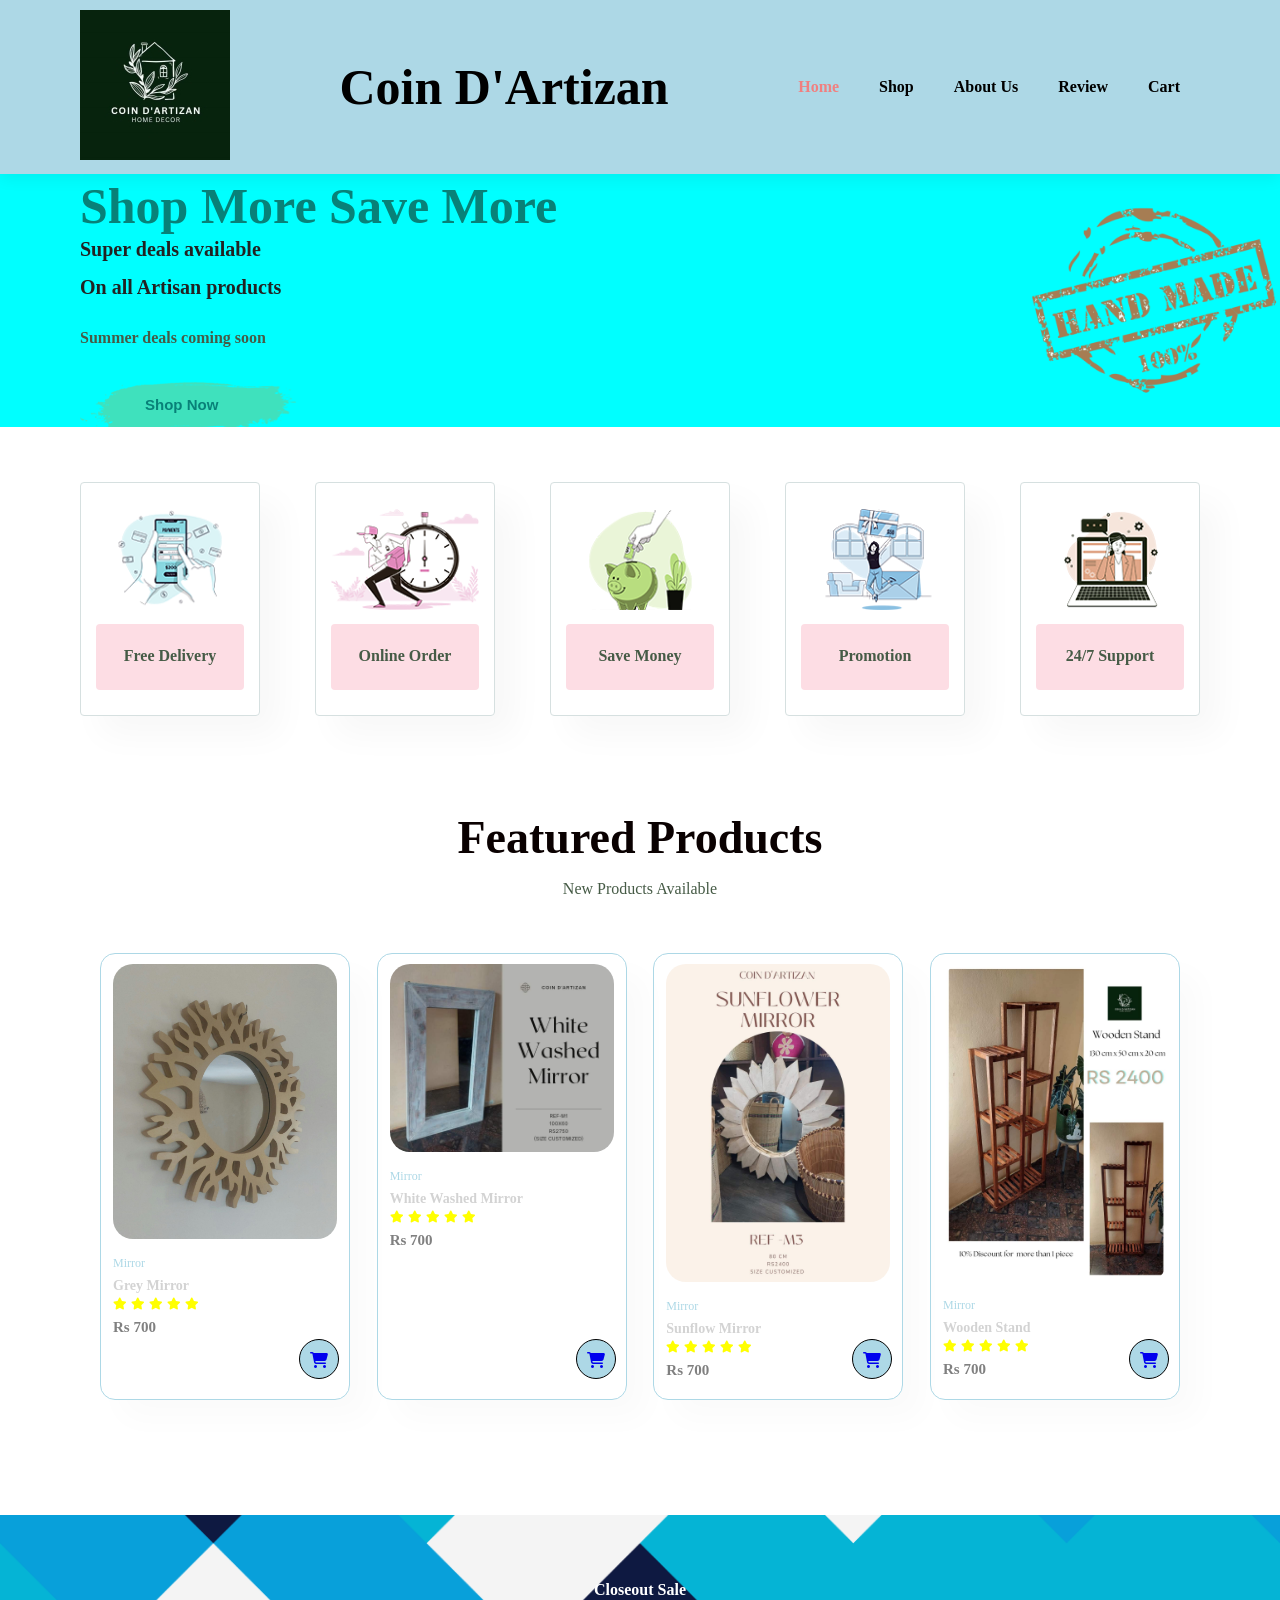
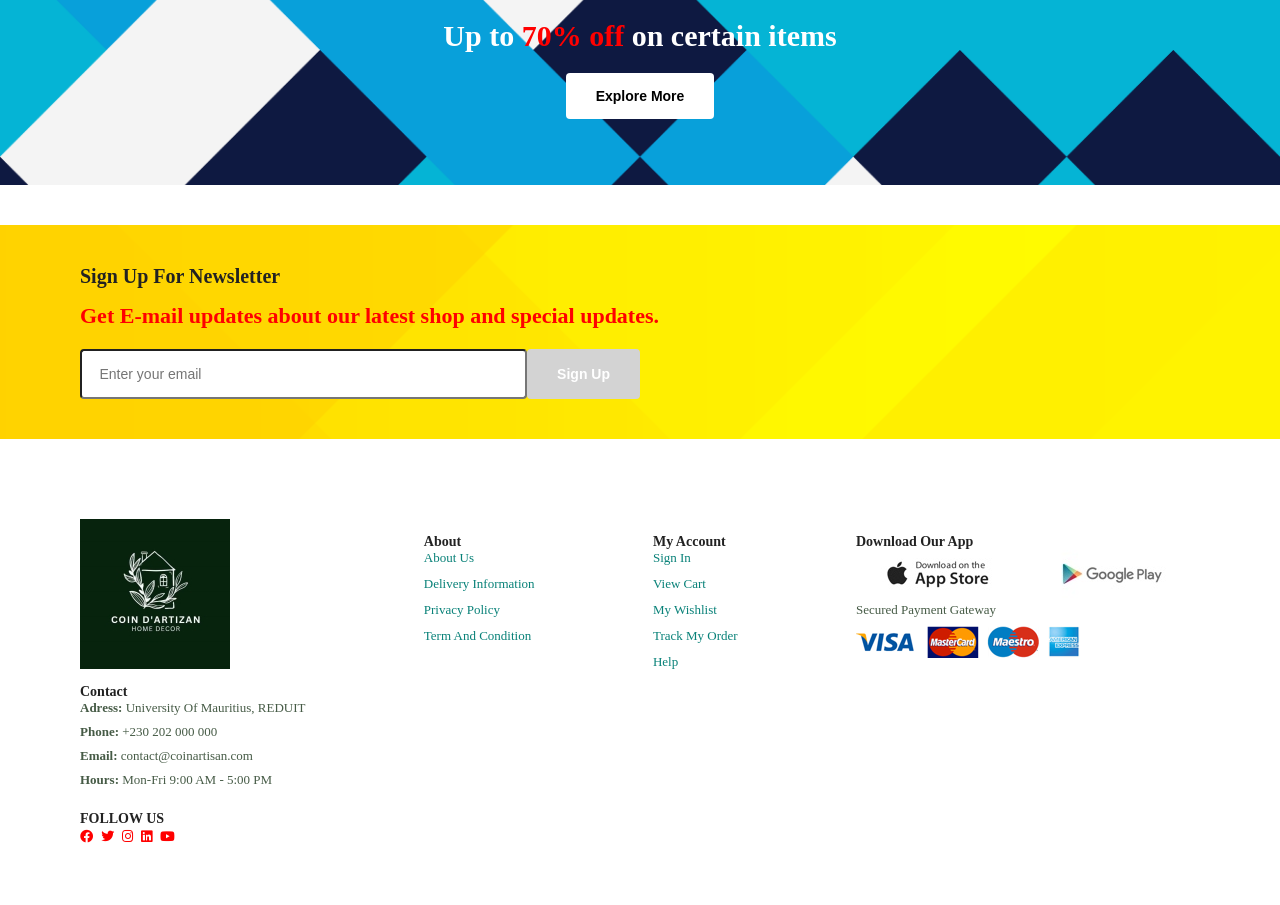
<file: index.html>
<!DOCTYPE html>
    <html lang ="en">

    <head>
        <meta charset="utf-8">
        <meta http-equiv="X-UA-Compatible" content="IE=edge">
        <meta name="viewport" content="width =device-width, initial-scale=1.0">
        <title>Coin d'Artizan</title>
        <link rel="icon" type="image/x-icon" href="img/logo.jpeg">
        <link rel="stylesheet" href="https://cdnjs.cloudflare.com/ajax/libs/font-awesome/6.4.2/css/all.min.css">
        <link rel="stylesheet" href="https://use.fontawesome.com/releases/v5.15.4/css/all.css"/>
        <link rel="stylesheet"  href="style.css">

       
    </head>

    <body>
  
        <div id = "header"> 
            <a href="#"><img src="img/logo.jpg" class = "logo"></a>
            <h1>Coin D'Artizan</h1>
            
           <div> 
               <ul id = "navbar">
                   <li><a class="active" href="index.html">Home</a></li>
                   <li><a href="Shop.html"  target="_blank">Shop</a></li>
                   <li><a href="Contact.html" target="_blank">About Us</a></li>
                   <li><a href="Review.html" target="_blank">Review</a></li>
                   <li><a href="cart.html" target="_blank">Cart</a></li>
                   
                   
               </ul>
           </div>
       </div>


       <div id = "front">
           <h1> Shop More Save More</h1>
           <h4> Super deals available</h4>
           <h4> On all Artisan products</h4>
           <h4><p>Summer deals coming soon </p></h4>
           <!-- <h4></h4><p>Keep Visiting </p></h4> -->
           <button>Shop Now</button>
       </div>

       <div id  ="feature" class ="section-p1">
           <div class ="featurebox">
               <img src="img/f1.png" alt="">
               <h6><p>Free Delivery</p></h6>
           </div>

           <div class ="featurebox">
               <img src="img/f2.png" alt="">
               <h6><p>Online Order</p></h6>
           </div>

           <div class ="featurebox">
               <img src="img/f3.png" alt="">
               <h6><p>Save Money</p></h6>
           </div>

           <div class ="featurebox">
               <img src="img/f4.png" alt="">
               <h6><p>Promotion</p></h6>
           </div>

           <div class ="featurebox">
               <img src="img/f6.png" alt="">
               <h6><p>24/7 Support</p></h6>
           </div>
       </div>

      <div id ="Products" class="section-p1">
           <h2>Featured Products</h2>
           <p>New Products Available</p>
           <div class="Product-Container">
               <div class="Product">
                   <img src="Products/p1.jpg" onclick="window.location.href='single-product.html'">
                   <div class="description">
                       <span>Mirror</span>
                       <h5>Grey Mirror</h5>
                       <div class = "star">
                           <i class="fas fa-star"></i>
                           <i class="fas fa-star"></i>
                           <i class="fas fa-star"></i>
                           <i class="fas fa-star"></i>
                           <i class="fas fa-star"></i>
                       </div>
                           <h4>Rs 700</h4>
                   </div>
                   <a href="#"><i class="fa-solid fa-cart-shopping cart"></i></a>
               </div>
               <div class="Product">
                   <img src="Products/f1.jpg" alt="">
                   <div class="description">
                       <span>Mirror</span>
                       <h5>White Washed Mirror</h5>
                       <div class = "star">
                           <i class="fas fa-star"></i>
                           <i class="fas fa-star"></i>
                           <i class="fas fa-star"></i>
                           <i class="fas fa-star"></i>
                           <i class="fas fa-star"></i>
                       </div>
                           <h4>Rs 700</h4>
                   </div>
                   <a href="#"><i class="fa-solid fa-cart-shopping cart"></i></a>
               </div>
               <div class="Product">
                   <img src="Products/f2.jpg" alt="">
                   <div class="description">
                       <span>Mirror</span>
                       <h5>Sunflow Mirror</h5>
                       <div class = "star">
                           <i class="fas fa-star"></i>
                           <i class="fas fa-star"></i>
                           <i class="fas fa-star"></i>
                           <i class="fas fa-star"></i>
                           <i class="fas fa-star"></i>
                       </div>
                           <h4>Rs 700</h4>
                   </div>
                   <a href="#"><i class="fa-solid fa-cart-shopping cart"></i></a>
               </div>
               <div class="Product">
                   <img src="Products/f3.jpg" alt="">
                   <div class="description">
                       <span>Mirror</span>
                       <h5>Wooden Stand</h5>
                       <div class = "star">
                           <i class="fas fa-star"></i>
                           <i class="fas fa-star"></i>
                           <i class="fas fa-star"></i>
                           <i class="fas fa-star"></i>
                           <i class="fas fa-star"></i>
                       </div>
                           <h4>Rs 700</h4>
                   </div>
                   <a href="#"><i class="fa-solid fa-cart-shopping cart"></i></a>
               </div>
           </div>
       </div>

       <div id = banner class ="section-m1">
           <h4>Closeout Sale</h4>
           <h2>Up to <span>70% off</span> on certain items</h2>
           <button class="normal">Explore More</button>
       </div>

       <div id ="newsletter" class ="section-p1 section-m1">
           <div class = newstext>
               <h4>Sign Up For Newsletter</h4>
               <p>Get E-mail updates about our latest shop and <span >special updates.</span></p>
           </div>    

           <div class ="form">
               <input type="text" placeholder="Enter your email">
               <button type ="button" class ="normal" onclick="Email()">Sign Up</button>
           </div>
       </div>

       <footer class ="section-p1">
           <div class="col">
               <img class="logo" src="img/logo.jpg" alt"">
               <h4>Contact</h4>
               <p><strong>Adress:</strong> University Of Mauritius, REDUIT</p>
               <p><strong>Phone:</strong> +230 202 000 000</p>
               <p><strong>Email:</strong>  contact@coinartisan.com</p>
               <p><strong>Hours:</strong> Mon-Fri 9:00 AM - 5:00 PM</p>

               <div class="Follow">
                   <h4>FOLLOW US</h4>
                   <div class="icon">
                       <a href="#"><i class="fab fa-facebook"></i></a>
                       <a href="#"><i class="fab fa-twitter"></i></a>
                       <a href="#"><i class="fab fa-instagram"></i></a>
                       <a href="#"><i class="fab fa-linkedin"></i></a>
                       <a href="#"><i class="fab fa-youtube"></i></a>
                   </div>
               </div>
           </div>
           <div class ="col">
               <h4>About</h4>
               <a href="Contact.html" target="_blank">About Us</a>
               <a href="Delivery.html">Delivery Information</a>
               <a href="privacy.html">Privacy Policy</a>
               <a href="T&C.html">Term And Condition</a>
               
           </div>

           <div class ="col">
               <h4>My Account</h4>
               <a href="#">Sign In</a>
               <a href="#">View Cart</a>
               <a href="#">My Wishlist</a>
               <a href="#">Track My Order</a>
               <a href="#">Help</a>
           </div>

           <div class ="col">
               <h4>Download Our App</h4>
               <div class="AppIcon">
                   <a href="https://www.apple.com/app-store/" target="_blank"><img src="img/app.jpg"></a>
                   <a href="https://play.google.com/store/games?hl=en&pli=1" target="_blank"><img src="img/play.jpg"></a> 
               </div>
               <p>Secured Payment Gateway</p>
               <img src="img/pay.png ">
           </div>

      
       </footer>
        
    </body>
    
    </html>
</file>
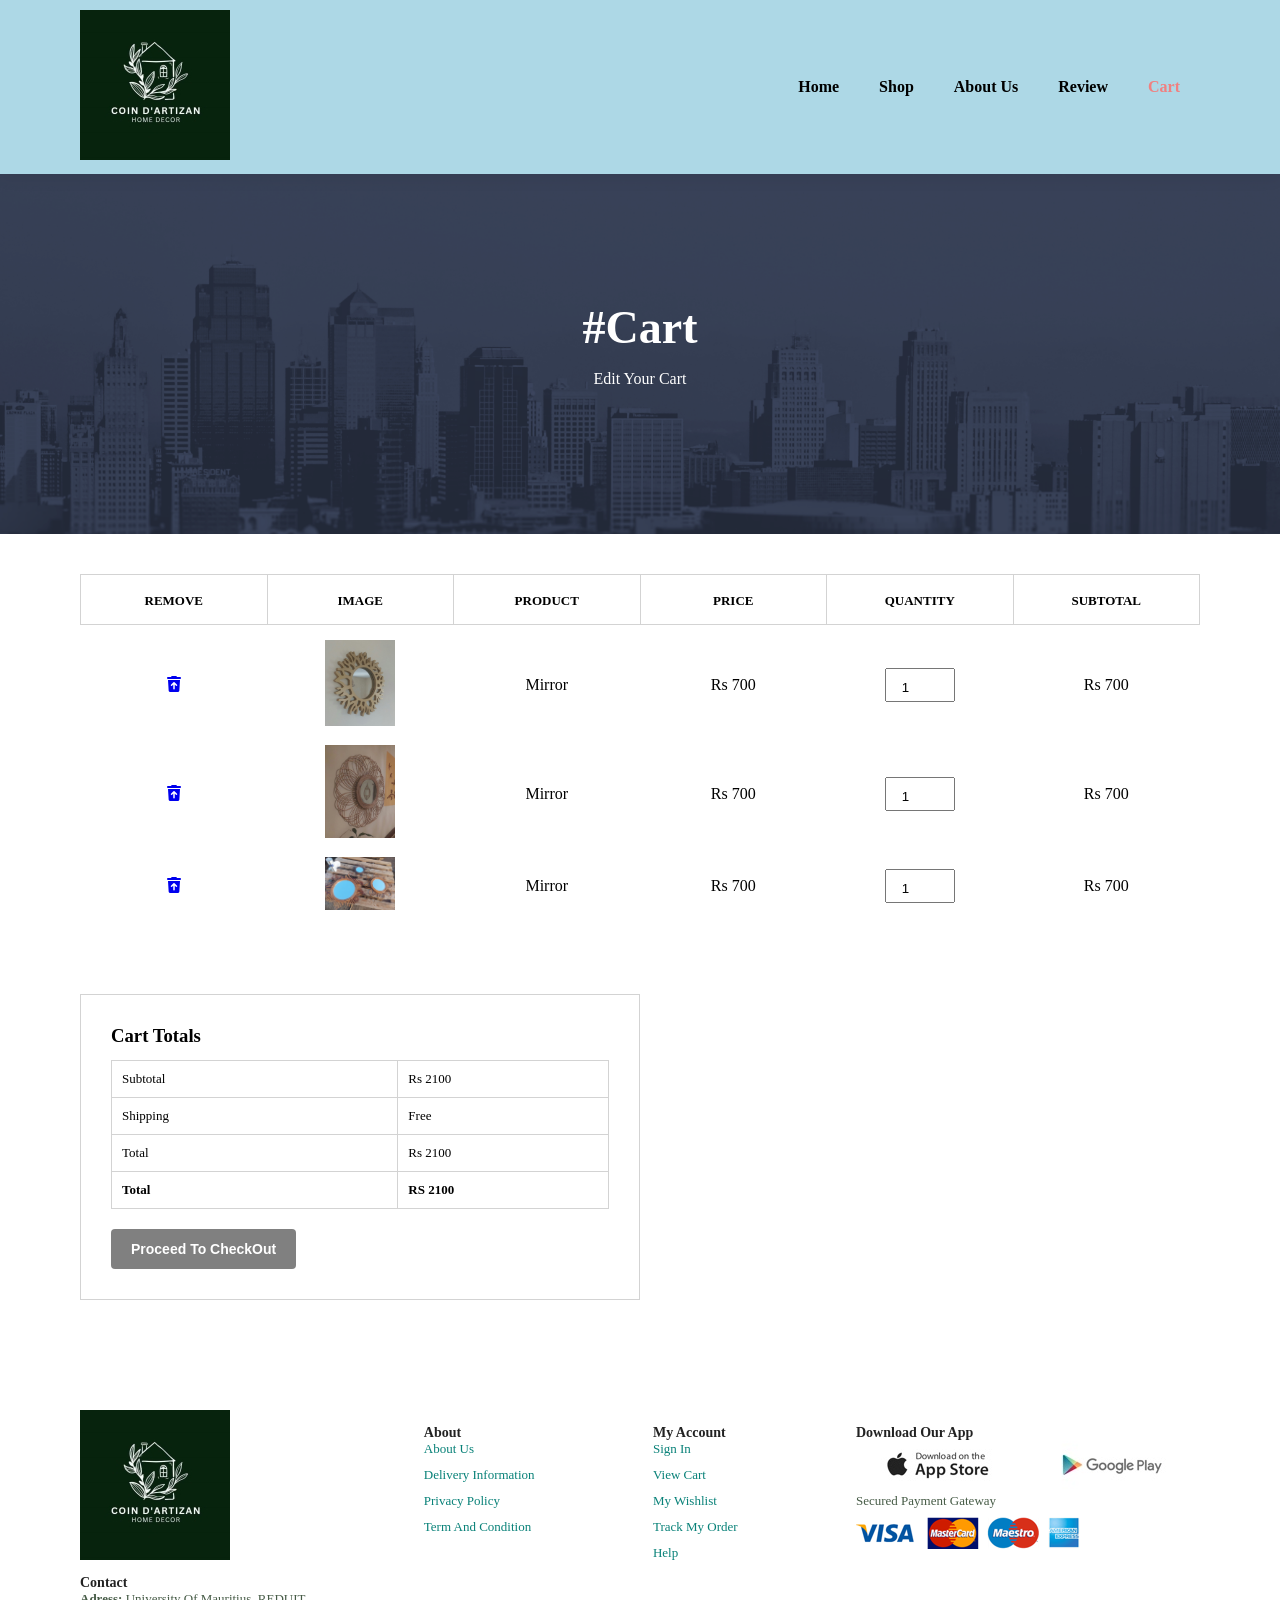
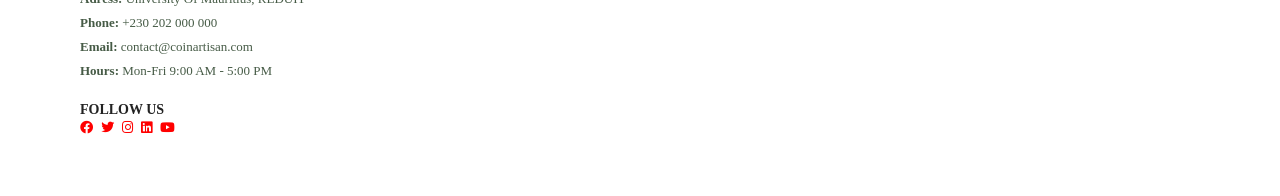
<file: Cart.html>
<!DOCTYPE html>
    <html lang ="en">

    <head>
        <meta charset="utf-8">
        <meta http-equiv="X-UA-Compatible" content="IE=edge">
        <meta name="viewport" content="width =device-width, initial-scale=1.0">
        <title>Cart</title>
        <link rel="icon" type="image/x-icon" href="favi/cart.png">
        <link rel="stylesheet" href="https://cdnjs.cloudflare.com/ajax/libs/font-awesome/6.4.2/css/all.min.css">
        <link rel="stylesheet" href="https://use.fontawesome.com/releases/v5.15.4/css/all.css"/>
        <link rel="stylesheet" type="text/css" href="style.css">
    </head>

    <body>
       
      
        <div id = "header"> 
             <a href="#"><img src="img\logo.jpg" class = "logo"></a>
             
             <div> 
                <ul id = "navbar">
                    <li><a  href="index.html">Home</a></li>
                    <li><a href="Shop.html"  target="_blank">Shop</a></li>
                  
                    <li><a  href="Contact.html" target="_blank">About Us</a></li>
                    <li><a href="Review.html" target="_blank">Review</a></li>
                    <li><a class="active" href="Cart.html" target="_blank">Cart</a></li>
                    
                </ul>
             </div>
        </div>

        <div id="page-header" class ="About-Header">
            <h2>#Cart</h2>
            <p>Edit Your Cart</p>
        </div>

        <div id="Cart" class ="section-p1">
            <table width="100%">
               
                <tr>
                    <th>Remove</th >
                    <th>Image</th>
                    <th>Product</th>
                    <th>Price</th>
                    <th>Quantity</th>
                    <th>Subtotal</th>

                </tr>
               
                <tr>
                    <td><a href="#"><i class="fa-solid fa-trash-arrow-up"></i></a></td>
                    <td><img src="Products/p1.jpg" alt=""></td>
                    <td>Mirror</td>
                    <td>Rs 700</td>
                    <td><input type="number" value="1"></td>
                    <td>Rs 700</td>

                </tr>

                <tr>
                    <td><a href="#"><i class="fa-solid fa-trash-arrow-up"></i></a></td>
                    <td><img src="Products/P2.jpg" alt=""></td>
                    <td>Mirror</td>
                    <td>Rs 700</td>
                    <td><input type="number" value="1"></td>
                    <td>Rs 700</td>

                </tr>

                <tr>
                    <td><a href="#"><i class="fa-solid fa-trash-arrow-up"></i></a></td>
                    <td><img src="Products/P3.jpg" alt=""></td>
                    <td>Mirror</td>
                    <td>Rs 700</td>
                    <td><input type="number" value="1"></td>
                    <td>Rs 700</td>

                </tr>

                    
               
            </table>

            
        </div>

        <div Class="section-p1">
            <div  Class ="Add-To-Cart">
                <div class="Total">
                    <h3>Cart Totals</h3>
                </div>
                <table>
                    <tr>
                        <td>Subtotal</td>
                        <td>Rs 2100</td>
                    </tr>
                    <tr>
                        <td>Shipping</td>
                        <td>Free</td>
                    </tr>
                    <tr>
                        <td>Total</td>
                        <td>Rs 2100</td>
                    </tr>

                    <tr>
                        <td><strong>Total</strong></td>
                        <td><strong>RS 2100</strong></td>
                    </tr>
                </table>

                <button class="normal">Proceed To CheckOut</button>
            </div>
        </div>
      
        



        



       

  

        <footer class ="section-p1">
            <div class="col">
                <img class="logo" src="img/logo.jpg" alt"">
                <h4>Contact</h4>
                <p><strong>Adress:</strong> University Of Mauritius, REDUIT</p>
                <p><strong>Phone:</strong> +230 202 000 000</p>
                <p><strong>Email:</strong>  contact@coinartisan.com</p>
                <p><strong>Hours:</strong> Mon-Fri 9:00 AM - 5:00 PM</p>

                <div class="Follow">
                    <h4>FOLLOW US</h4>
                    <div class="icon">
                        <a href="#"><i class="fab fa-facebook"></i></a>
                        <a href="#"><i class="fab fa-twitter"></i></a>
                        <a href="#"><i class="fab fa-instagram"></i></a>
                        <a href="#"><i class="fab fa-linkedin"></i></a>
                        <a href="#"><i class="fab fa-youtube"></i></a>
                    </div>
                </div>
            </div>
            <div class ="col">
                <h4>About</h4>
                <a href="Contact.html" target="_blank">About Us</a>
                <a href="Delivery.html">Delivery Information</a>
                <a href="privacy.html">Privacy Policy</a>
                <a href="T&C.html">Term And Condition</a>
                
            </div>

            <div class ="col">
                <h4>My Account</h4>
                <a href="#">Sign In</a>
                <a href="#">View Cart</a>
                <a href="#">My Wishlist</a>
                <a href="#">Track My Order</a>
                <a href="#">Help</a>
            </div>

            <div class ="col App">
                <h4>Download Our App</h4>
                <div class="AppIcon">
                    <a href="https://www.apple.com/app-store/" target="_blank"><img src="img/app.jpg"></a>
                    <a href="https://play.google.com/store/games?hl=en&pli=1" target="_blank"><img src="img/play.jpg"></a> 
                </div>
                <p>Secured Payment Gateway</p>
                <img src="img/pay.png ">
            </div>

       
        </footer>
        
    </body>
    
    </html>
</file>
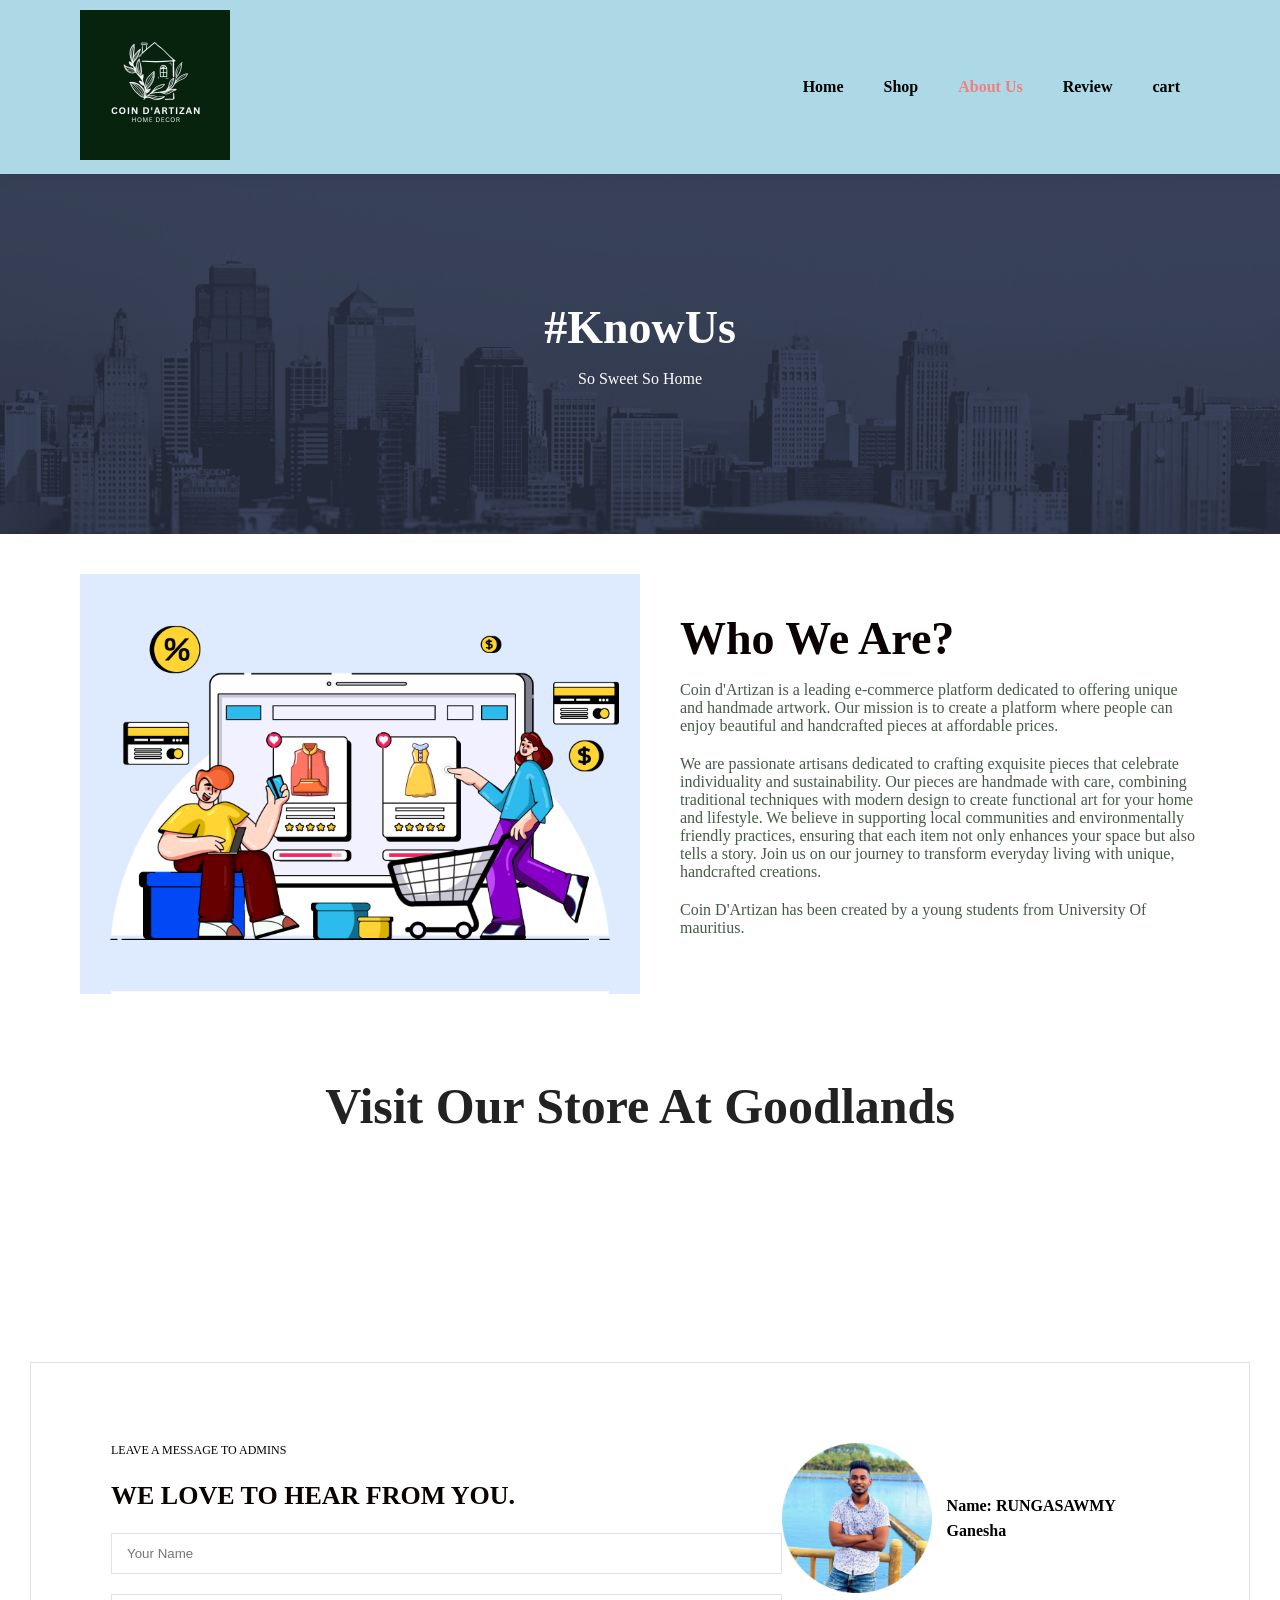
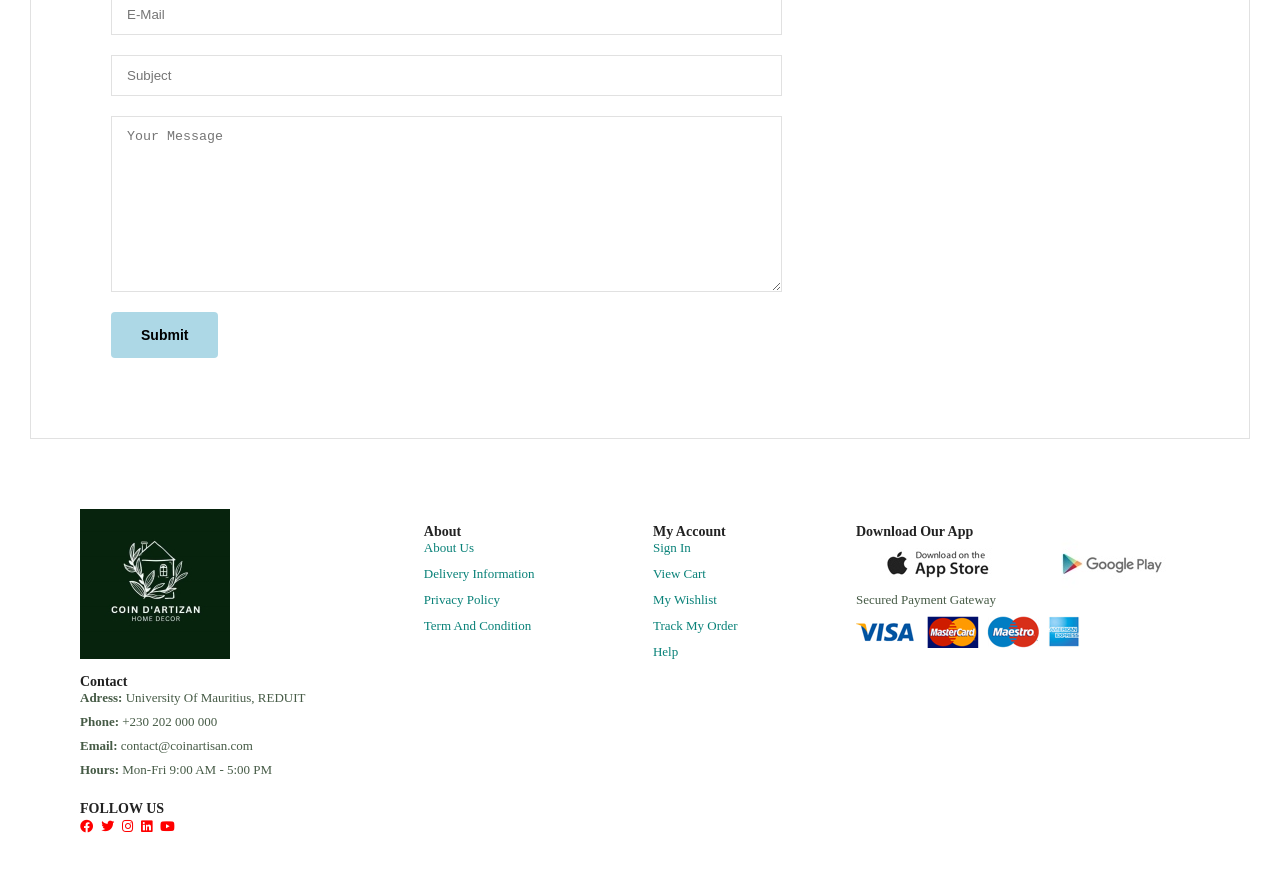
<file: Contact.html>
<!DOCTYPE html>
    <html lang ="en">

    <head>
        <meta charset="utf-8">
        <meta http-equiv="X-UA-Compatible" content="IE=edge">
        <meta name="viewport" content="width =device-width, initial-scale=1.0">
        <title>About Us</title>
        <link rel="icon" type="image/x-icon" href="favi/aboutus.ico">
        <link rel="stylesheet" href="https://use.fontawesome.com/releases/v5.15.4/css/all.css"/>
        <link rel="stylesheet" type="text/css" href="style.css">
    </head>

    <body>
       
      
        <div id = "header"> 
             <a href="#"><img src="img\logo.jpg" class = "logo"</a>
             
             <div> 
                <ul id = "navbar">
                    <li><a  href="index.html">Home</a></li>
                    <li><a href="Shop.html"  target="_blank">Shop</a></li>
                    <li><a class="active" href="Contact.html" target="_blank">About Us</a></li>
                    <li><a href="Review.html" target="_blank">Review</a></li>
                    <li><a href="Cart.html" target="_blank">cart</a></li>
                    
                </ul>
             </div>
        </div>

        <div id="page-header" class ="About-Header">
            <h2>#KnowUs</h2>
            <p>So Sweet So Home</p>

        </div>

        <div id = "About-Head" Class ="section-p1">
            <img src="img/a6.jpg" alt="">
            <div >
                <h2>Who We Are?</h2>
                <p style ="font-family: cursive;">Coin d'Artizan is a leading e-commerce platform dedicated to offering unique
                 and handmade artwork. Our mission is to create a platform where people can enjoy
                  beautiful and handcrafted pieces at affordable prices.</p>
                  <p style ="font-family: cursive;"><span>We are passionate artisans dedicated to crafting exquisite pieces that celebrate individuality and sustainability. Our pieces are handmade with care, combining traditional techniques with modern design to create functional art for your home and lifestyle. We believe in supporting local communities and environmentally friendly practices, ensuring that each item not only enhances your space but also tells a story. Join us on our journey to transform everyday living with unique, handcrafted creations.</span></p>
                <p style ="font-family: cursive;">Coin D'Artizan has been created by a young students from University Of mauritius.</p>
            </div>
        
        </div>

        <div id ="About-App" Class ="section-p1">
            <h1>Visit Our Store At Goodlands</h1>
            <div class="Video">
                
               <video autoplay muted loop id ="intro">
                <source src="img/intro.mp4" type="video/mp4">
               </video>
            </div>
        </div>

        <div id="Contact-Details">
            <form method="post" action="">
                <span>LEAVE A MESSAGE TO ADMINS</span>
                <h2>WE LOVE TO HEAR FROM YOU.</h2>
                <input type="text" placeholder="Your Name">
                <input type="text" placeholder="E-Mail">
                <input type="text" placeholder="Subject">

                <textarea name="" id="" col="30" rows="10" placeholder="Your Message"></textarea>

                <button class ="normal">Submit</button>
            </form>

            <div class="Admin">
                <div>
                    <img src ="Admin/Admin1.png" alt="">
                    <p><span>Name: RUNGASAWMY Ganesha</span></p>
                </div>
            </div>
       
        </div>

        <footer class ="section-p1">
            <div class="col">
                <img class="logo" src="img/logo.jpg" alt"">
                <h4>Contact</h4>
                <p><strong>Adress:</strong> University Of Mauritius, REDUIT</p>
                <p><strong>Phone:</strong> +230 202 000 000</p>
                <p><strong>Email:</strong>  contact@coinartisan.com</p>
                <p><strong>Hours:</strong> Mon-Fri 9:00 AM - 5:00 PM</p>

                <div class="Follow">
                    <h4>FOLLOW US</h4>
                    <div class="icon">
                        <a href="#"><i class="fab fa-facebook"></i></a>
                        <a href="#"><i class="fab fa-twitter"></i></a>
                        <a href="#"><i class="fab fa-instagram"></i></a>
                        <a href="#"><i class="fab fa-linkedin"></i></a>
                        <a href="#"><i class="fab fa-youtube"></i></a>
                    </div>
                </div>
            </div>
            <div class ="col">
                <h4>About</h4>
                <a href="Contact.html" target="_blank">About Us</a>
                <a href="Delivery.html">Delivery Information</a>
                <a href="privacy.html">Privacy Policy</a>
                <a href="T&C.html">Term And Condition</a>
                
            </div>

            <div class ="col">
                <h4>My Account</h4>
                <a href="#">Sign In</a>
                <a href="#">View Cart</a>
                <a href="#">My Wishlist</a>
                <a href="#">Track My Order</a>
                <a href="#">Help</a>
            </div>

            <div class ="col App">
                <h4>Download Our App</h4>
                <div class="AppIcon">
                    <a href="https://www.apple.com/app-store/" target="_blank"><img src="img/app.jpg"></a>
                    <a href="https://play.google.com/store/games?hl=en&pli=1" target="_blank"><img src="img/play.jpg"></a> 
                </div>
                <p>Secured Payment Gateway</p>
                <img src="img/pay.png ">
            </div>

       
        </footer>
        
    </body>
    
    </html>
</file>
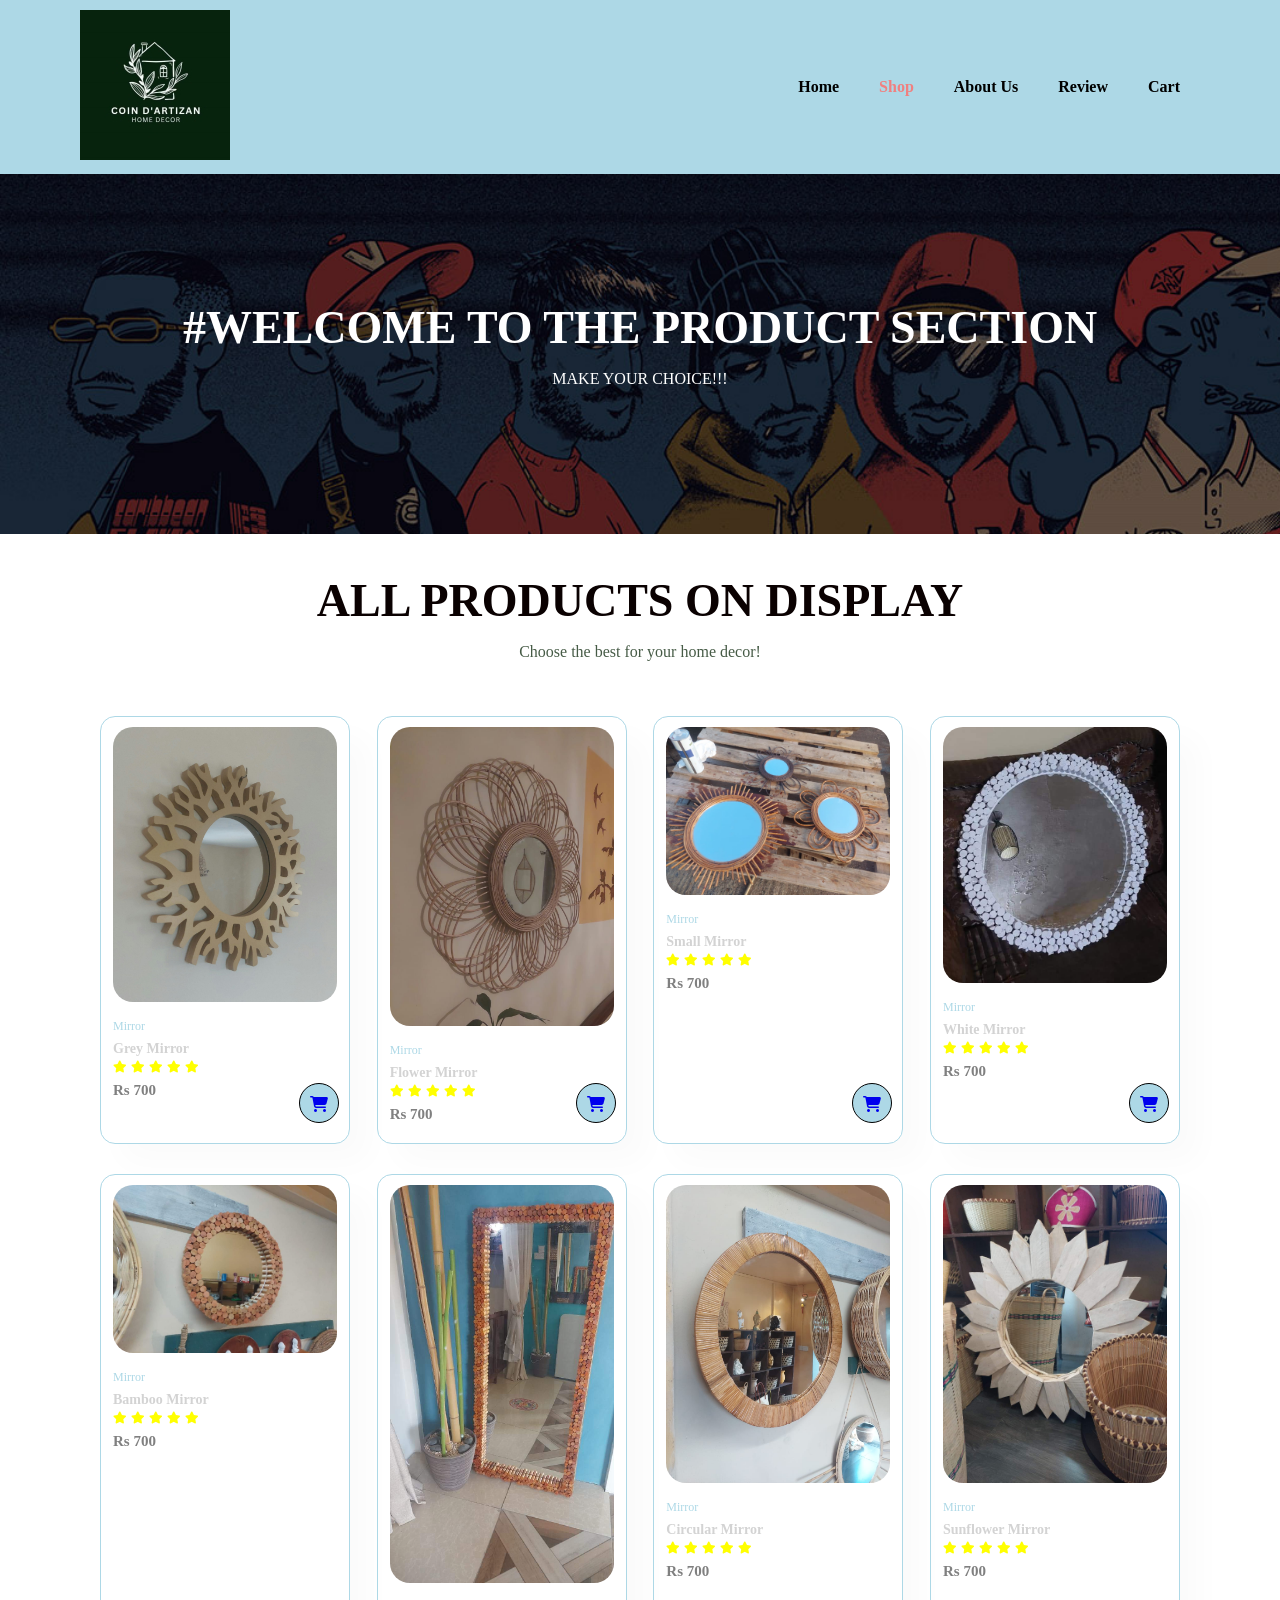
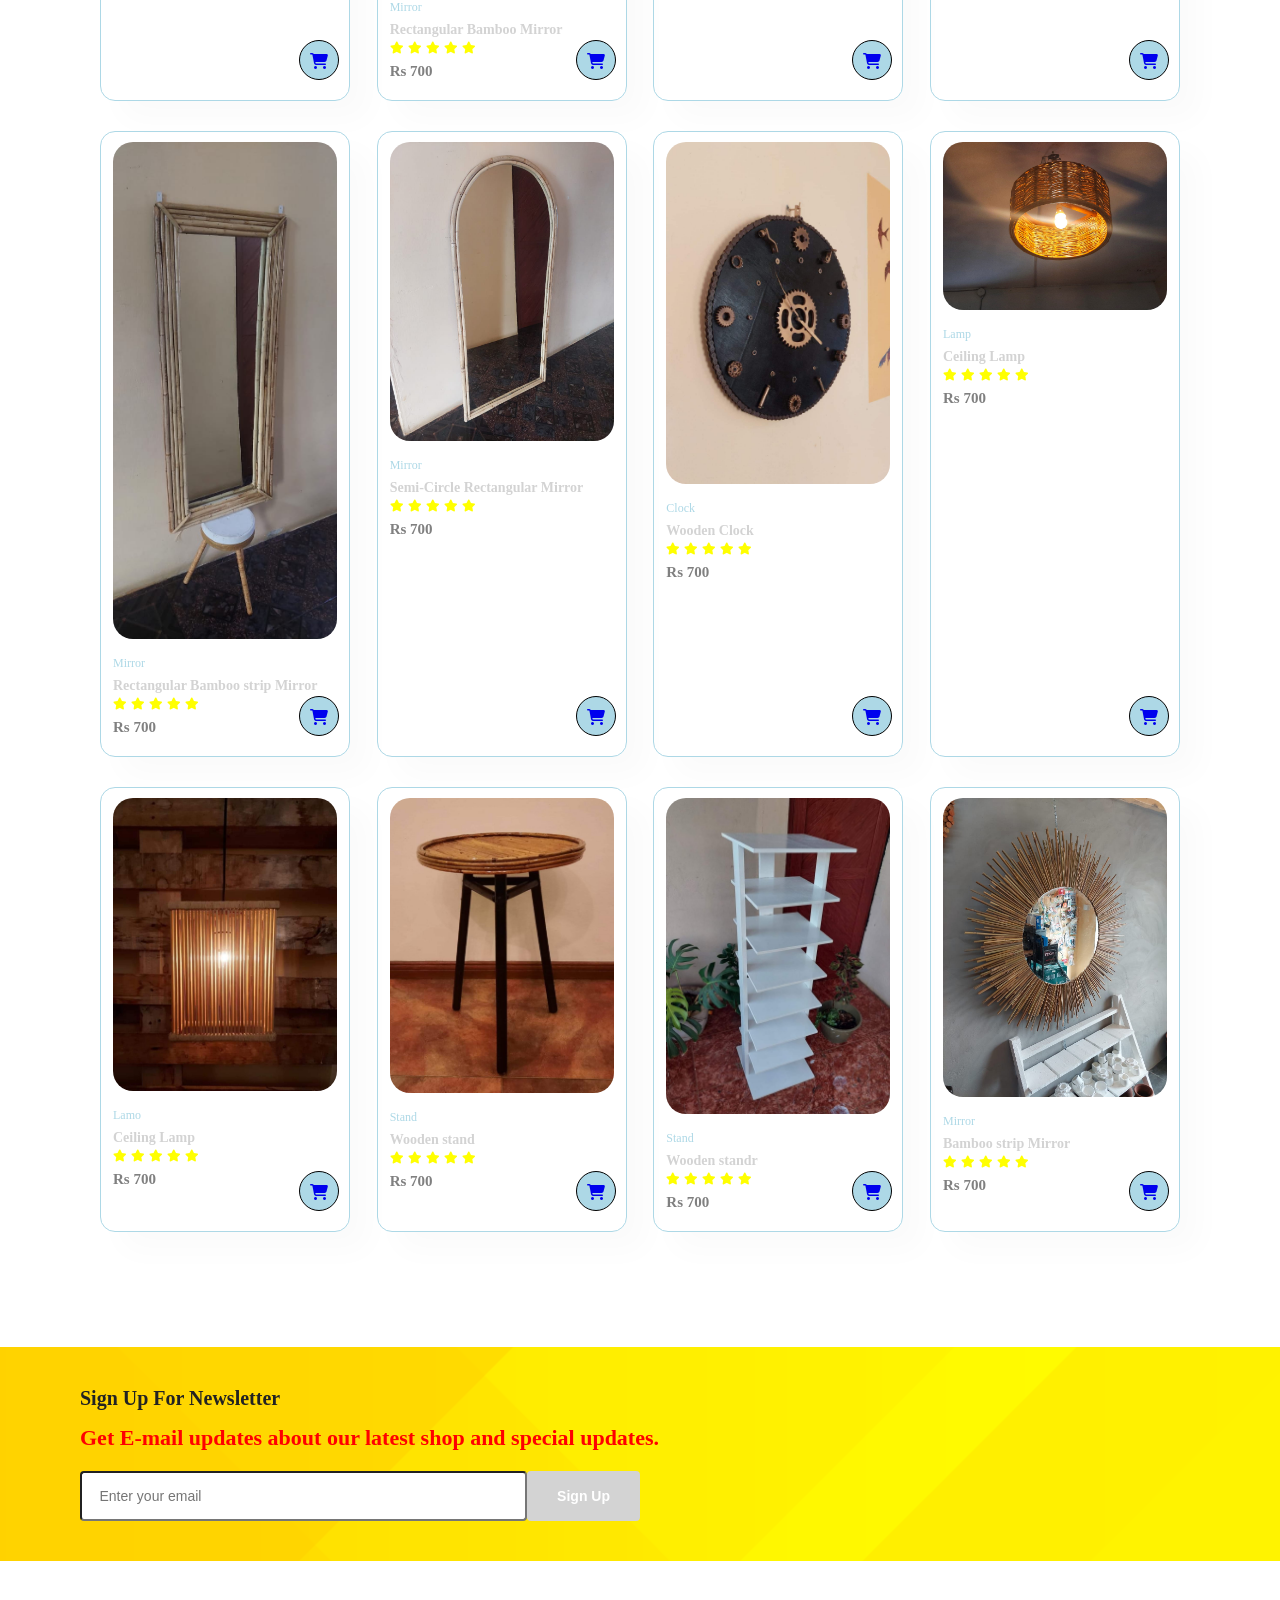
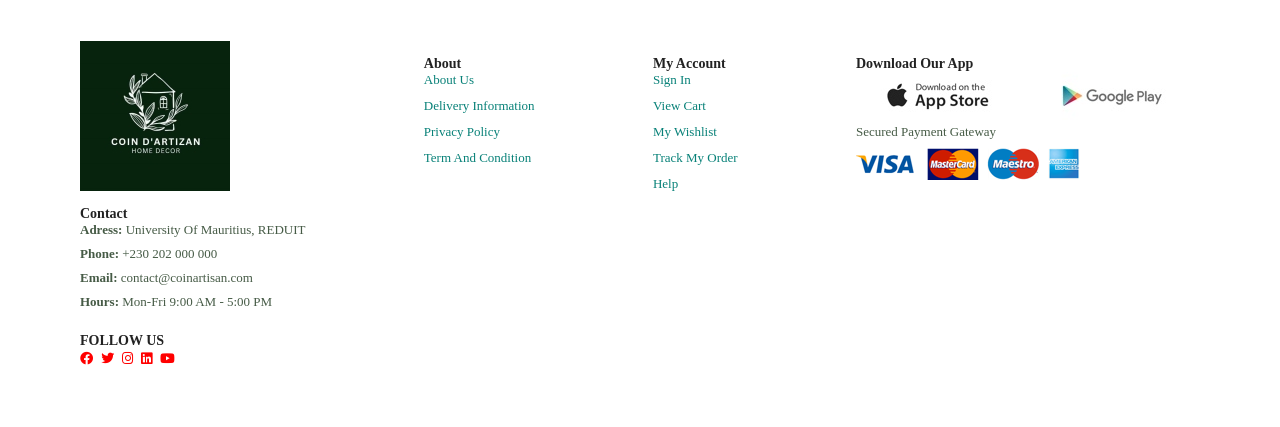
<file: Shop.html>
<!DOCTYPE html>
    <html lang ="en">

    <head>
        <meta charset="utf-8">
        <meta http-equiv="X-UA-Compatible" content="IE=edge">
        <meta name="viewport" content="width =device-width, initial-scale=1.0">
        <title>Shop</title>
        <link rel="icon" type="image/x-icon" href="favi/shop.ico">
        <link rel="stylesheet" href="https://cdnjs.cloudflare.com/ajax/libs/font-awesome/6.4.2/css/all.min.css">
        <link rel="stylesheet" href="https://use.fontawesome.com/releases/v5.15.4/css/all.css"/>
        <link rel="stylesheet" type="text/css" href="style.css">
    </head>



    <body>            
        <div id = "header"> 
            <a href="#"><img src="img/logo.jpg" class = "logo"></a>
            
            <div> 
               <ul id = "navbar">
                   <li><a  href="index.html">Home</a></li>
                   <li><a class="active" href="Shop.html"  target="_blank">Shop</a></li>

                   <li><a href="Contact.html" target="_blank">About Us</a></li>
                   <li><a href="Review.html" target="_blank">Review</a></li>
                   <li><a href="cart.html" target="_blank">Cart</a></li>                   
               </ul>
            </div>
       </div>

       <div id = "Shop-Header">
    
        <h2> #WELCOME TO THE PRODUCT SECTION</h2>
        <p> MAKE YOUR CHOICE!!!</p>
              
    </div>

    <div id ="Shop" class="section-p1">
        <h2>ALL PRODUCTS ON DISPLAY</h2>
        <p>Choose the best for your home decor!</p>
        <div class="Shop-Container">
            <div class="Product-Shop" onclick="window.location.href='single-product.html'">
                <img src="Products/p1.jpg" alt="">
                <div class="description">
                    <span>Mirror</span>
                    <h5>Grey Mirror</h5>
                    <div class = "star">
                        <i class="fas fa-star"></i>
                        <i class="fas fa-star"></i>
                        <i class="fas fa-star"></i>
                        <i class="fas fa-star"></i>
                        <i class="fas fa-star"></i>
                    </div>
                        <h4>Rs 700</h4>
                </div>
                <a href="#"><i class="fa-solid fa-cart-shopping cart"></i></a>
            </div>

            <div class="Product-Shop">
                <img src="Products/P2.jpg" alt="">
                <div class="description">
                    <span>Mirror</span>
                    <h5>Flower Mirror</h5>
                    <div class = "star">
                        <i class="fas fa-star"></i>
                        <i class="fas fa-star"></i>
                        <i class="fas fa-star"></i>
                        <i class="fas fa-star"></i>
                        <i class="fas fa-star"></i>
                    </div>
                        <h4>Rs 700</h4>
                </div>
                <a href="#"><i class="fa-solid fa-cart-shopping cart"></i></a>
            </div>
            
            <div class="Product-Shop">
                <img src="Products/P3.jpg" alt="">
                <div class="description">
                    <span>Mirror</span>
                    <h5>Small Mirror</h5>
                    <div class = "star">
                        <i class="fas fa-star"></i>
                        <i class="fas fa-star"></i>
                        <i class="fas fa-star"></i>
                        <i class="fas fa-star"></i>
                        <i class="fas fa-star"></i>
                    </div>
                        <h4>Rs 700</h4>
                </div>
                <a href="#"><i class="fa-solid fa-cart-shopping cart"></i></a>
            </div>
            <div class="Product-Shop">
                <img src="Products/P4.jpg" alt="">
                <div class="description">
                    <span>Mirror</span>
                    <h5>White Mirror</h5>
                    <div class = "star">
                        <i class="fas fa-star"></i>
                        <i class="fas fa-star"></i>
                        <i class="fas fa-star"></i>
                        <i class="fas fa-star"></i>
                        <i class="fas fa-star"></i>
                    </div>
                        <h4>Rs 700</h4>
                </div>
                <a href="#"><i class="fa-solid fa-cart-shopping cart"></i></a>
            </div>
            <div class="Product-Shop">
                <img src="Products/P5.jpg" alt="">
                <div class="description">
                    <span>Mirror</span>
                    <h5>Bamboo Mirror</h5>
                    <div class = "star">
                        <i class="fas fa-star"></i>
                        <i class="fas fa-star"></i>
                        <i class="fas fa-star"></i>
                        <i class="fas fa-star"></i>
                        <i class="fas fa-star"></i>
                    </div>
                        <h4>Rs 700</h4>
                </div>
                <a href="#"><i class="fa-solid fa-cart-shopping cart"></i></a>
            </div>
            <div class="Product-Shop">
                <img src="Products/P6.jpg" alt="">
                <div class="description">
                    <span>Mirror</span>
                    <h5>Rectangular Bamboo Mirror</h5>
                    <div class = "star">
                        <i class="fas fa-star"></i>
                        <i class="fas fa-star"></i>
                        <i class="fas fa-star"></i>
                        <i class="fas fa-star"></i>
                        <i class="fas fa-star"></i>
                    </div>
                        <h4>Rs 700</h4>
                </div>
                <a href="#"><i class="fa-solid fa-cart-shopping cart"></i></a>
            </div>
            <div class="Product-Shop">
                <img src="Products/P7.jpg" alt="">
                <div class="description">
                    <span>Mirror</span>
                    <h5>Circular Mirror</h5>
                    <div class = "star">
                        <i class="fas fa-star"></i>
                        <i class="fas fa-star"></i>
                        <i class="fas fa-star"></i>
                        <i class="fas fa-star"></i>
                        <i class="fas fa-star"></i>
                    </div>
                        <h4>Rs 700</h4>
                </div>
                <a href="#"><i class="fa-solid fa-cart-shopping cart"></i></a>
            </div>
            <div class="Product-Shop">
                <img src="Products/P8.jpg" alt="">
                <div class="description">
                    <span>Mirror</span>
                    <h5>Sunflower Mirror</h5>
                    <div class = "star">
                        <i class="fas fa-star"></i>
                        <i class="fas fa-star"></i>
                        <i class="fas fa-star"></i>
                        <i class="fas fa-star"></i>
                        <i class="fas fa-star"></i>
                    </div>
                        <h4>Rs 700</h4>
                </div>
                <a href="#"><i class="fa-solid fa-cart-shopping cart"></i></a>
            </div>
            
            <div class="Product-Shop">
                <img src="Products/P9.jpg" alt="">
                <div class="description">
                    <span>Mirror</span>
                    <h5>Rectangular Bamboo strip Mirror</h5>
                    <div class = "star">
                        <i class="fas fa-star"></i>
                        <i class="fas fa-star"></i>
                        <i class="fas fa-star"></i>
                        <i class="fas fa-star"></i>
                        <i class="fas fa-star"></i>
                    </div>
                        <h4>Rs 700</h4>
                </div>
                <a href="#"><i class="fa-solid fa-cart-shopping cart"></i></a>
            </div>
            <div class="Product-Shop">
                <img src="Products/P10.jpg" alt="">
                <div class="description">
                    <span>Mirror</span>
                    <h5>Semi-Circle Rectangular Mirror</h5>
                    <div class = "star">
                        <i class="fas fa-star"></i>
                        <i class="fas fa-star"></i>
                        <i class="fas fa-star"></i>
                        <i class="fas fa-star"></i>
                        <i class="fas fa-star"></i>
                    </div>
                        <h4>Rs 700</h4>
                </div>
                <a href="#"><i class="fa-solid fa-cart-shopping cart"></i></a>
            </div>
            <div class="Product-Shop">
                <img src="Products/P11.jpg" alt="">
                <div class="description">
                    <span>Clock</span>
                    <h5>Wooden Clock</h5>
                    <div class = "star">
                        <i class="fas fa-star"></i>
                        <i class="fas fa-star"></i>
                        <i class="fas fa-star"></i>
                        <i class="fas fa-star"></i>
                        <i class="fas fa-star"></i>
                    </div>
                        <h4>Rs 700</h4>
                </div>
                <a href="#"><i class="fa-solid fa-cart-shopping cart"></i></a>
            </div>
            <div class="Product-Shop">
                <img src="Products/P12.jpg" alt="">
                <div class="description">
                    <span>Lamp</span>
                    <h5>Ceiling Lamp</h5>
                    <div class = "star">
                        <i class="fas fa-star"></i>
                        <i class="fas fa-star"></i>
                        <i class="fas fa-star"></i>
                        <i class="fas fa-star"></i>
                        <i class="fas fa-star"></i>
                    </div>
                        <h4>Rs 700</h4>
                </div>
                <a href="#"><i class="fa-solid fa-cart-shopping cart"></i></a>
            </div>
            <div class="Product-Shop">
                <img src="Products/P13.jpg" alt="">
                <div class="description">
                    <span>Lamo</span>
                    <h5>Ceiling Lamp</h5>
                    <div class = "star">
                        <i class="fas fa-star"></i>
                        <i class="fas fa-star"></i>
                        <i class="fas fa-star"></i>
                        <i class="fas fa-star"></i>
                        <i class="fas fa-star"></i>
                    </div>
                        <h4>Rs 700</h4>
                </div>
                <a href="#"><i class="fa-solid fa-cart-shopping cart"></i></a>
            </div>
            <div class="Product-Shop">
                <img src="Products/P14.jpg" alt="">
                <div class="description">
                    <span>Stand</span>
                    <h5>Wooden stand</h5>
                    <div class = "star">
                        <i class="fas fa-star"></i>
                        <i class="fas fa-star"></i>
                        <i class="fas fa-star"></i>
                        <i class="fas fa-star"></i>
                        <i class="fas fa-star"></i>
                    </div>
                        <h4>Rs 700</h4>
                </div>
                <a href="#"><i class="fa-solid fa-cart-shopping cart"></i></a>
            </div>
            <div class="Product-Shop">
                <img src="Products/P15.jpg" alt="">
                <div class="description">
                    <span>Stand</span>
                    <h5>Wooden standr</h5>
                    <div class = "star">
                        <i class="fas fa-star"></i>
                        <i class="fas fa-star"></i>
                        <i class="fas fa-star"></i>
                        <i class="fas fa-star"></i>
                        <i class="fas fa-star"></i>
                    </div>
                        <h4>Rs 700</h4>
                </div>
                <a href="#"><i class="fa-solid fa-cart-shopping cart"></i></a>
            </div>
            <div class="Product-Shop">
                <img src="Products/P16.jpg" alt="">
                <div class="description">
                    <span>Mirror</span>
                    <h5>Bamboo strip Mirror</h5>
                    <div class = "star">
                        <i class="fas fa-star"></i>
                        <i class="fas fa-star"></i>
                        <i class="fas fa-star"></i>
                        <i class="fas fa-star"></i>
                        <i class="fas fa-star"></i>
                    </div>
                        <h4>Rs 700</h4>
                </div>
                <a href="#"><i class="fa-solid fa-cart-shopping cart"></i></a>
            </div>
            
            
        </div>
    </div>

    <div id ="newsletter" class ="section-p1 section-m1">
        <div class = newstext>
            <h4>Sign Up For Newsletter</h4>
            <p>Get E-mail updates about our latest shop and <span >special updates.</span></p>
        </div>    

        <div class ="form">
            <input type="text" placeholder="Enter your email">
            <button class ="normal">Sign Up</button>
        </div>
    </div>
    
        <footer class ="section-p1">
            <div class="col">
                <img class="logo" src="img/logo.jpg" alt"">
                <h4>Contact</h4>
                <p><strong>Adress:</strong> University Of Mauritius, REDUIT</p>
                <p><strong>Phone:</strong> +230 202 000 000</p>
                <p><strong>Email:</strong>  contact@coinartisan.com</p>
                <p><strong>Hours:</strong> Mon-Fri 9:00 AM - 5:00 PM</p>

                <div class="Follow">
                    <h4>FOLLOW US</h4>
                    <div class="icon">
                        <a href="#"><i class="fab fa-facebook"></i></a>
                        <a href="#"><i class="fab fa-twitter"></i></a>
                        <a href="#"><i class="fab fa-instagram"></i></a>
                        <a href="#"><i class="fab fa-linkedin"></i></a>
                        <a href="#"><i class="fab fa-youtube"></i></a>
                    </div>
                </div>
            </div>
            <div class ="col">
                <h4>About</h4>
                <a href="Contact.html" target="_blank">About Us</a>
                <a href="Delivery.html">Delivery Information</a>
                <a href="privacy.html">Privacy Policy</a>
                <a href="T&C.html">Term And Condition</a>
                
            </div>

            <div class ="col">
                <h4>My Account</h4>
                <a href="#">Sign In</a>
                <a href="#">View Cart</a>
                <a href="#">My Wishlist</a>
                <a href="#">Track My Order</a>
                <a href="#">Help</a>
            </div>

            <div class ="col App">
                <h4>Download Our App</h4>
                <div class="AppIcon">
                    <a href="https://www.apple.com/app-store/" target="_blank"><img src="img/app.jpg"></a>
                    <a href="https://play.google.com/store/games?hl=en&pli=1" target="_blank"><img src="img/play.jpg"></a> 
                </div>
                <p>Secured Payment Gateway</p>
                <img src="img/pay.png ">
            </div>

       
        </footer>

        
    </body>
    
    </html>
</file>
<file: style.css>
@import url('https://fonts.googleapis.com/css2?family=spartan:wght@100;200;300;400;500;600;700;800;900&display=swap');
*{
    margin: 0;
    padding: 0;
    box-sizing: border-box;
    font-size: 'spartan', sans-serif;
}

h1 {
    font-size: 50px;
    line-height:  64px;
    color : #222;
}

h2 {
    font-size: 46px;
    line-height:  54px;
    color : #0a0101;
}

h4 {
    font-size: 20px;
    color : #222;
}

h6 {
    font-weight: 700;
    Font-size : 200;
}

p {
    font-size: 16px;
  color: #465b46;
    margin: 15px 0 20px 0;
}

.section-p1{
padding: 40px 80px;
}


.section-m1{
    margin: 40px 0;
}

body{
    width: 100%;
    
}
/* Header*/

#header{
    display: flex;
    align-items: center;
    justify-content: space-between;
    padding: 10px 80px;
    background: lightblue ;
    box-shadow: 0 5px 15px rgba(0,0,0,0.06);
    z-index: 999;
    position: sticky;
    top: 0;
    left: 0;
}

#header h1{
 color :black ;
}

/* Navigation Bar*/
#navbar{
    display: flex;
    align-items: center;
    justify-content: center;

}
    
#navbar li{
    list-style: none;
    padding: 0 20px;
    position: relative;
}

#navbar li a{
    text-decoration: none;
    font-size: 16px;
    font-weight: 600;
    color: black;
    transition: color 0.3s ease;
}


#navbar li a:hover,
#navbar li a.active{
color: lightcoral;
}

/* Main Page*/
#front{
   
   background-image: url(img/Hmade.png);
   background-color: aqua;
   height: 100%;
   width: 100%;
   background-repeat: no-repeat;
   background-position:right;
   
   background-size:  contain;
   
   padding: 0 80px;
   display: flex;
   flex-direction: column;
   align-items: flex-start;
   justify-content: center;
}

#front h4{
    padding-bottom: 15px;
}

#front h1{
   color: #088178;
}
/* Shop Now Button*/

#front button{
    background-image: url("img/button.png");
    background-color: transparent;
    color: #088178;
    border: 0;
    padding: 14px 80px 14px 65px;
    background-repeat: no-repeat;
    cursor: pointer;
    font-weight: 700;
    font-size: 15px;
}

/* Feature*/
#feature{
    display: flex;
    align-items: center;
    justify-content: space-between;
    flex-wrap: wrap;
}
.featurebox{
    width: 180px;
    text-align: center;
    padding: 25px 15px;
    box-shadow: 20px 20px 34px rgba(0,0,0,0.03);
    border: 1px solid #d6e0e0;
    border-radius: 4px;
    margin: 15px 0px;
}

.featurebox:hover{
    box-shadow: 10px 10px 54px rgba(70,62,221,0.1);
}

.featurebox img{
    width: 100%;
    margin-bottom: 10px;

}
.featurebox h6{
    padding: 9px 8px 6px 8px;
    line-height: 1;
    border-radius: 4px;
    color: #088178;
    background-color:#fddde4;
}

/* Featured Products*/

#Products{
  text-align: center;
}

#Products .Product-Container{
  display: flex;
  justify-content: space-between;
  padding: 20px;
  flex-wrap: wrap;
}

#Products .Product{
width: 23%;
min-width: 250px;
padding: 10px 12px;
border: 1px solid lightblue;
border-radius: 15px;
cursor: pointer;
box-shadow: 20px 20px 30px rgba(0,0,0,0.02);
margin: 15px 0;
transition: 0.2s ease;
position: relative;
}

#Products .Product:hover{
  box-shadow: 20px 20px 30px rgba(0,0,0,0.06);
}

#Products .Product img{
  width: 100%;
  border-radius: 20px;
}

#Products .Product .description{
  text-align: start;
  padding: 10px 0;
}

#Products .Product .description span{
color:lightblue;
font-size: 12px;
}



#Products .Product .description h5{
  padding-top: 7px;
  color:lightgray;
  font-size: 14px;
}

#Products .Product .description i{
  font-size: 12px;
  color: yellow;
}

#Products .Product .description h4{
  padding-top: 7px;
  font-size: 15px;
  font-weight: 700;
  color:gray;
 }

 #Products .Product .cart{
  width: 40px;
  height: 40px;
  line-height: 40px;
  border-radius: 50px;
  background-color: lightblue;
  border: 1px solid black;
  position:absolute;
  bottom: 20px;
  right: 10px;
 }

  /* CloseOut Sale*/
#banner{
    display: flex;
    justify-content: center;
    align-items: center;
    flex-direction: column;
    text-align: center;
    background-image: url(img/1686843503_en-idei-club-p-rectangular-pattern-dizain-krasivo-1.png);
    width: 100%;
    height: 30vh;
    background-size: cover;
    background-position: center ;
}

#banner h4{
    color: white ;
    font-size: 16px;
}
#banner h2{
    color:white;
    font-size: 30px;
    padding:10px 0

}

#banner h2 span{
    color: red ;
}

button.normal{
    font-size: 14px;
    font-weight: 600;
    padding: 15px 30px;
    color: black;
    background-color: white;
    border-radius: 4px;
    cursor: pointer;
    border: none;
    outline: none ;
    transition: 0.2s;

}

#banner button:hover{
    background-color: lightgray;
    color: #088178;
    transition: 0.2s;
}

#newsletter{
    display: flex;
    justify-content: space-between;
    flex-wrap: wrap;
    align-items: center;
    background-image: url(img/news.png);
    background-repeat: no-repeat;
    background-position: 20% 30%;
   
}

/* Newsletter*/
#newsletter.newstext h4{
    font-size: 22px;
    font-weight: 700;
    color: white;
}


#newsletter p{
    font-size: 22px;
    font-weight: 700;
    color:red;
}


#newsletter input{
    height: 3.125rem;
    padding: 0 1.25em;
    font-size: 14px;
    width: 100%;
    border: 1px solid black transparent;
    border-radius: 4px;
    outline: none;
}

#newsletter button{
    background-color: lightgray ;
    color: white;
    white-space: nowrap;
}

#newsletter .form{
    display: flex;
    width: 50%;
}

/* Shop page */

#Shop-Header{
  background-image: url(img/b1.jpg);
  width: 100%;
  height: 40vh;
  background-size: cover;
  display: flex;
  justify-content: center;
  text-align: center;
  flex-direction: column;
  padding: 14px;
}

#Shop-Header h2,
#Shop-Header p{
  color:white ;
}
  

/* ABout us page header*/
#page-header.About-Header{
    background-image: url(img/banner.png);
    width:100%;
    height: 40vh;
    background-size: cover;
    display: flex;
    justify-content: center;
    text-align: center;
    flex-direction: column;
    padding: 14px;
}

#page-header h2,
#page-header p{
    color: white;
}

#About-Head{
    display: flex;
    align-items: center;
}

#About-Head img{
width: 50%;
height: auto;
}

#About-Head div{
 padding-left:  40px;
}

#About-App{
    text-align: center;
}

/* About us Video*/
#About-App.video video{
width: 70%;
height: 100%;
margin-top: 30px;
}

/* Shop Products*/
#Shop{
  text-align: center;
}

#Shop .Shop-Container{
  display: flex;
  justify-content: space-between;
  padding: 20px;
  flex-wrap: wrap;
}

#Shop .Product-Shop{
width: 23%;
min-width: 250px;
padding: 10px 12px;
border: 1px solid lightblue;
border-radius: 15px;
cursor: pointer;
box-shadow: 20px 20px 30px rgba(0,0,0,0.02);
margin: 15px 0;
transition: 0.2s ease;
position: relative;
}

#Shop .Product-Shop:hover{
  box-shadow: 20px 20px 30px rgba(0,0,0,0.06);
}

#Shop .Product-Shop img{
  width: 100%;
  border-radius: 20px;
}

#Shop .Product-Shop .description{
  text-align: start;
  padding: 10px 0;
}

#Shop .Product-Shop .description span{
color:lightblue;
font-size: 12px;
}



#Shop .Product-Shop .description h5{
  padding-top: 7px;
  color:lightgray;
  font-size: 14px;
}

#Shop .Product-Shop .description i{
  font-size: 12px;
  color: yellow;
}

#Shop .Product-Shop .description h4{
  padding-top: 7px;
  font-size: 15px;
  font-weight: 700;
  color:gray;
 }

 #Shop .Product-Shop .cart{
  width: 40px;
  height: 40px;
  line-height: 40px;
  border-radius: 50px;
  background-color: lightblue;
  border: 1px solid black;
  position:absolute;
  bottom: 20px;
  right: 10px;
 }

 /* Single products detail */
#Product-Details .product-image{
  width: 20%;
  margin: 50px;
}

#Product-Details{
  display: flex;
  margin-top: 20px;
}

  #Product-Details .single-product-details{
    width: 50%;
    padding-top: 30px;
  }

  #Product-Details .single-product-details h4{
    padding: 40px 0 0 0;
  }

  #Product-Details .single-product-details h2{
   font-size: 26px;
  }

  #Product-Details .single-product-details select{
    display:block;padding: 5px 10px;
    margin-bottom: 10px;
  }

  #Product-Details .single-product-details input{
    width: 50px;
    height: 47px;
    padding-left: 10px;
    font-size: 16px;
    margin-right: 10px;
  }

  #Product-Details .single-product-details input:focus{
    outline: none;
  }

  #Product-Details .single-product-details button{
    background-color: grey;
    color:white;
  }





/* About us contact details*/


#Contact-Details form{
    width: 65%;
    display: flex;
    flex-direction: column;
    align-items: flex-start;
}

#Contact-Details form input,
#Contact-Details form textarea{
width: 100%;
padding: 12px 15px;
outline: none;
margin-bottom: 20px;
border: 1px solid #e1e1e1;
}

#Contact-Details form button{
    background-color: lightblue;
    color: black;
}

#Contact-Details form span{
    font-size: 12px;
}

#Contact-Details form h2{
    font-size: 26px;
    line-height: 35px;
    padding:20px 0;
}


#Contact-Details .Admin div{
    padding-bottom: 25px;
    display: flex;
    align-items: center; 
}
/*Admin image*/
#Contact-Details .Admin div img{
    width: 150px;
    height: 150px;
    object-fit: cover;
    margin-right: 15px;
}

#Contact-Details .Admin div p{
    margin: 0;
    font-size: 13px;
    line-height: 25px;
    color:lightgray;
}

#Contact-Details .Admin div span{
    display: block;
    font-size: 16px;
    font-weight: 600;
    color: black;
}

/* Align in one row*/
#Contact-Details{
    display:flex;
    justify-content: space-between;
    margin:30px;
    padding:80px; border: 1px solid #e1e1e1;

}


/* Contact Us page*/

#About-header.About-Header{
    background-image: url(img/banner.png);
    width:100%;
    height: 40vh;
    background-size: cover;
    display: flex;
    justify-content: center;
    text-align: center;
    flex-direction: column;
    padding: 14px;
}

#About-header h2,
#About-header p{
    color: white;
}
#feedback {
    max-width: 60%;
    width: 100%;
    margin: 10px auto;
    padding: 20px;
    border: solid 1px #f1f1f1;
    background: #fbfbfb;
    box-shadow: #e6e6e6 0 0 4px ;
    border-radius: 0.25rem;
  }
  

  

  
  #fh2{
   padding: 2px 15px;
   color: #ff4d4d;
   text-align: center;
   
  }
  

  
  
  #fh6 {
   padding: 2px 15px;
   color: #ff4d4d;
   text-align: center;
   font-weight: normal;
  }
  

  
  .pinfo {
   margin: 8px auto;
   font-weight: bold;
   line-height: 1.5;
   color: #0d0d0d;
  }
  .form-group {
    margin-bottom: 2rem;
  }
    
  .form-control {
    display: block;
    width: 100%;
    padding: 0.5rem 0.75rem;
    font-size: 1rem;
    line-height: 1.25;
    font-weight: bold;
    color: #6C6262;
    background-color: #fff;
    background-image: none;
    -webkit-background-clip: padding-box;
            background-clip: padding-box;
    border: 1px solid rgba(0, 0, 0, 0.15);
    border-radius: 0.25rem;
    -webkit-transition: border-color ease-in-out 0.15s, -webkit-box-shadow ease-in-out 0.15s;
    transition: border-color ease-in-out 0.15s, -webkit-box-shadow ease-in-out 0.15s;
    -o-transition: border-color ease-in-out 0.15s, box-shadow ease-in-out 0.15s;
    transition: border-color ease-in-out 0.15s, box-shadow ease-in-out 0.15s;
    transition: border-color ease-in-out 0.15s, box-shadow ease-in-out 0.15s, -webkit-box-shadow ease-in-out 0.15s;
  }
  
  .form-control::-ms-expand {
    background-color: transparent;
    border: 0;
  }
  
  .form-control:focus {
    color: #696060;
    background-color: #fff;
    border-color: #5cb3fd;
    outline: none;
  }
  
  .form-control::-webkit-input-placeholder {
    color: #F34949;
    opacity: 1;
  }
  
  .form-control::-moz-placeholder {
    color: brown;
    opacity: 1;
  }
  
  .form-control:-ms-input-placeholder {
    color: blue;
    opacity: 1;
  }
  
  .form-control::placeholder {
    color: white;
    opacity: 1;
  }
  
  .form-control:disabled, .form-control[readonly] {
    background-color: red;
    opacity: 1;
  }
  
  .form-control:disabled {
    cursor: not-allowed;
  }
  
  select.form-control:not([size]):not([multiple]) {
    height: calc(2.25rem + 2px);
  }
  
  select.form-control:focus::-ms-value {
    color: green;
    background-color: #fff;
  }
  
  .form-control-file,
  .form-control-range {
    display: block;
  }
  
  .input-group {
    position: relative;
    display: -webkit-box;
    display: -webkit-flex;
    display: -ms-flexbox;
    display: flex;
    width: 100%;
  }
  
  .input-group .form-control {
    position: relative;
    z-index: 2;
    -webkit-box-flex: 1;
    -webkit-flex: 1 1 auto;
        -ms-flex: 1 1 auto;
            flex: 1 1 auto;
    width: 1%;
    margin-bottom: 0;
  }
  
  .input-group .form-control:focus, .input-group .form-control:active, .input-group .form-control:hover {
    z-index: 3;
  }
  
  .input-group-addon,
  .input-group-btn,
  .input-group .form-control {
    display: -webkit-box;
    display: -webkit-flex;
    display: -ms-flexbox;
    display: flex;
    -webkit-box-orient: vertical;
    -webkit-box-direction: normal;
    -webkit-flex-direction: column;
        -ms-flex-direction: column;
            flex-direction: column;
    -webkit-box-pack: center;
    -webkit-justify-content: center;
        -ms-flex-pack: center;
            justify-content: center;
  }
  
  .input-group-addon:not(:first-child):not(:last-child),
  .input-group-btn:not(:first-child):not(:last-child),
  .input-group .form-control:not(:first-child):not(:last-child) {
    border-radius: 0;
  }
  
  .input-group-addon,
  .input-group-btn {
    white-space: nowrap;
    vertical-align: middle;
  }
  
  .input-group-addon {
    width: 45px;
    padding: 0.5rem 0.75rem;
    margin-bottom: 0;
    font-size: 1rem;
    font-weight: normal;
    line-height: 1.25;
    color: #2e2e2e;
    text-align: center;
    background-color: #eceeef;
    border: 1px solid rgba(0, 0, 0, 0.15);
    border-radius: 0.25rem;
  }
  
  .input-group-addon.form-control-sm,
  .input-group-sm > .input-group-addon,
  .input-group-sm > .input-group-btn > .input-group-addon.btn {
    padding: 0.25rem 0.5rem;
    font-size: 0.875rem;
    border-radius: 0.2rem;
  }
  
  .input-group-addon.form-control-lg,
  .input-group-lg > .input-group-addon,
  .input-group-lg > .input-group-btn > .input-group-addon.btn {
    padding: 0.75rem 1.5rem;
    font-size: 1.25rem;
    border-radius: 0.3rem;
  }
  
  .input-group-addon input[type="radio"],
  .input-group-addon input[type="checkbox"] {
    margin-top: 0;
  }
  
  .input-group .form-control:not(:last-child),
  .input-group-addon:not(:last-child),
  .input-group-btn:not(:last-child) > .btn,
  .input-group-btn:not(:last-child) > .btn-group > .btn,
  .input-group-btn:not(:last-child) > .dropdown-toggle,
  .input-group-btn:not(:first-child) > .btn:not(:last-child):not(.dropdown-toggle),
  .input-group-btn:not(:first-child) > .btn-group:not(:last-child) > .btn {
    border-bottom-right-radius: 0;
    border-top-right-radius: 0;
  }
  
  .input-group-addon:not(:last-child) {
    border-right: 0;
  }
  
  .input-group .form-control:not(:first-child),
  .input-group-addon:not(:first-child),
  .input-group-btn:not(:first-child) > .btn,
  .input-group-btn:not(:first-child) > .btn-group > .btn,
  .input-group-btn:not(:first-child) > .dropdown-toggle,
  .input-group-btn:not(:last-child) > .btn:not(:first-child),
  .input-group-btn:not(:last-child) > .btn-group:not(:first-child) > .btn {
    border-bottom-left-radius: 0;
    border-top-left-radius: 0;
  }
  
  .form-control + .input-group-addon:not(:first-child) {
    border-left: 0;
  }
  
  .btn {
    display: inline-block;
    font-weight: normal;
    line-height: 1.25;
    text-align: center;
    white-space: nowrap;
    vertical-align: middle;
    -webkit-user-select: none;
       -moz-user-select: none;
        -ms-user-select: none;
            user-select: none;
    border: 1px solid transparent;
    padding: 0.5rem 1rem;
    font-size: 1rem;
    border-radius: 0.25rem;
    -webkit-transition: all 0.2s ease-in-out;
    -o-transition: all 0.2s ease-in-out;
    transition: all 0.2s ease-in-out;
  }
  
  .btn:focus, .btn:hover {
    text-decoration: none;
  }
  
  .btn:focus, .btn.focus {
    outline: 0;
    -webkit-box-shadow: 0 0 0 2px rgba(2, 117, 216, 0.25);
            box-shadow: 0 0 0 2px rgba(2, 117, 216, 0.25);
  }
  
  .btn.disabled, .btn:disabled {
    cursor: not-allowed;
    opacity: .65;
  }
  
  .btn:active, .btn.active {
    background-image: none;
  }
  
  a.btn.disabled,
  fieldset[disabled] a.btn {
    pointer-events: none;
  }
  
  .btn-primary {
    color: #fff;
    background-color: #0275d8;
    border-color: #0275d8;
  }
  
  .btn-primary:hover {
    color: #fff;
    background-color: #025aa5;
    border-color: #01549b;
  }
  
  .btn-primary:focus, .btn-primary.focus {
    -webkit-box-shadow: 0 0 0 2px rgba(2, 117, 216, 0.5);
            box-shadow: 0 0 0 2px rgba(2, 117, 216, 0.5);
  }
  
  .btn-primary.disabled, .btn-primary:disabled {
    background-color: #0275d8;
    border-color: #0275d8;
  }
  
  .btn-primary:active, .btn-primary.active,
  .show > .btn-primary.dropdown-toggle {
    color: #fff;
    background-color: #025aa5;
    background-image: none;
    border-color: #01549b;
  }


  
/* Cart Page*/
#Cart table {
  width: 100%;
  border-collapse: collapse;
  table-layout: fixed;
  white-space: nowrap;
}

#Cart table img{
  width: 70px;
}

#Cart table td{
  width: 100px;
  text-align: center;
}

#Cart table th{
  border: 1px solid lightgray;
 font-weight: 700;
 text-transform: uppercase;
 font-size: 13px;
 padding: 18px 0;
 padding-bottom:15px;
}

#Cart table tr td{
  padding-top:15px;
}
#Cart table td input{
  width: 70px;
  padding: 10px 10px 5px 15px;
}

/* Add-To-Cart*/
.Add-To-Cart{
  width: 50%;
  margin-bottom: 30px;
  border: 1px solid lightgray;
  padding: 30px;
  }

.Add-To-Cart table{
  border-collapse: collapse;
  width: 100%;
  margin-bottom: 20px;
  padding-top: 13px;

}
  
.Add-To-Cart table td{
  width: 50px;
  border: 1px solid lightgray;
  padding: 10px;
  font-size: 13px;
}
.Total{
  padding-bottom: 13px;
}

.Add-To-Cart button{
  background-color: grey;
  color:white;
  padding:12px 20px
}
/* Footer*/

footer{
    display:flex;
    flex-wrap: wrap;
    justify-content: space-between;
}


footer .col{
display:flex;
flex-direction: column;
align-items: flex-start;
margin-bottom: 20px;
}

footer.logo{
    margin-bottom: 30px;
}

footer h4{
    font-size: 14px;
    padding-top: 15px;
   

}

footer p{
    font-size: 13px;
    margin:0 0 8px 0;
}

footer a{
    font-size: 13px;
    color: #088178;
    text-decoration: none;
    margin-bottom: 10px;
}

footer  .icon i{
    color:red;
    padding-right: 4px;
    cursor: pointer;
}



footer .col .AppIcon img{
    border:1px;
    border-radius: 6px;

}

footer .icon i:hover,
footer a:hover{
    color: blue;
}
  
@media(max-width: 64rem){} 
@media(max-width: 35rem){} 
@media(max-width: 380px){} 
@media(max-width: 20rem){} 

@media (max-width: 720px) {
    #feedback{
      max-width: 90%;
    }
  }

  @media (max-width: 400px) {
    #fh2{
      font-size: 20px;
    }
  }

  @media (max-width: 500px) {
    #feedback{
      padding: 10px;
    }
  }

  @media (max-width: 400px) {
    #fh6{
      font-size: 16px;
    }
  }
</file>
